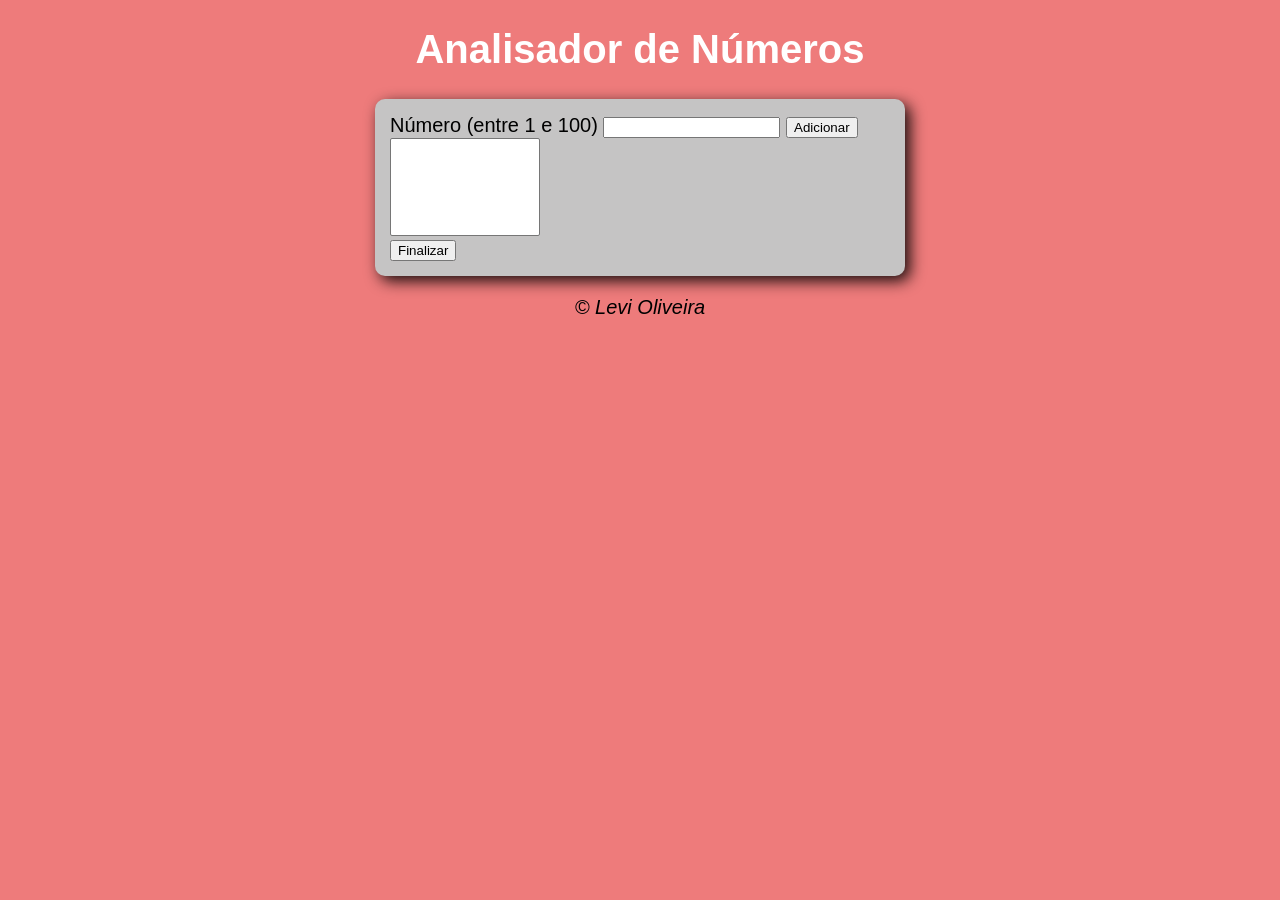
<file: AnalisadorDeNúmeros/index.html>
<!DOCTYPE html>
<html lang="pt-BR">
<head>
    <meta charset="UTF-8">
    <meta http-equiv="X-UA-Compatible" content="IE=edge">
    <meta name="viewport" content="width=device-width, initial-scale=1.0">
    <link rel="stylesheet" href="style.css">
    <script defer src="script.js"></script>
    <title>Analisador de Números</title>
</head>
<body>
    <header>
        <h1>Analisador de Números</h1>
    </header>
    <section>
        <div>Número (entre 1 e 100)
        <input type="number" name="fnum" id="fnum">
        <input type="button" value="Adicionar" onclick="adicionar()">
        <br><select name="flista" id="flista" size="6"></select>
        <br><input type="button" value="Finalizar" onclick="finalizar()">
        </div>
        <div id="res">
            
        </div>
    </section>
    <footer>
        <p>&copy; Levi Oliveira</p>
    </footer>
    
</body>
</html>
</file>
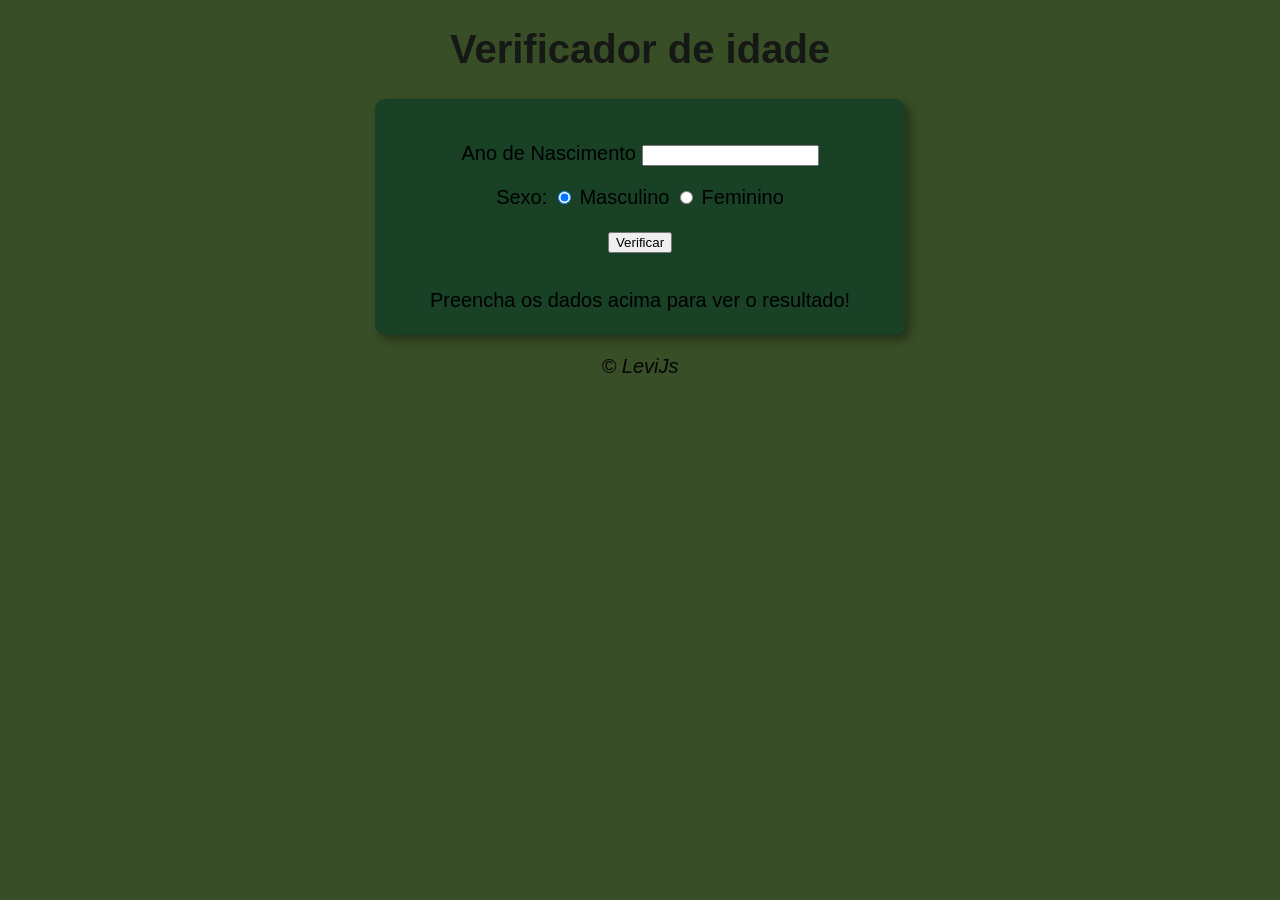
<file: MedidorDeIdade/index.html>
<!DOCTYPE html>
<html lang="en">
<head>
    <meta charset="UTF-8">
    <meta http-equiv="X-UA-Compatible" content="IE=edge">
    <meta name="viewport" content="width=device-width, initial-scale=1.0">
    <title>Verificador de imagem</title>
    <script src="script.js"></script>
    <link rel="stylesheet" href="style.css">
</head>
<body >
	<header>
     <h1>Verificador de idade</h1>
	</header>
	<section>
<div >
    <p>Ano de Nascimento
    <input type="number" name="txtano" id="txtano" min="0">
    </p>
    <p>Sexo:
        <input type="radio" name="radsex" id="masc" checked>
        <label for="masc">Masculino</label>
        <input type="radio" name="radsex" id="fem">
        <label for="fem">Feminino</label>

    </p>
    <p>
        <input type="button" value="Verificar" onclick="verificar()" id="btn">
    </p>
    
    <!---Aqui vai aparecer a mensagem..-->
</div>
<div id="res">
	Preencha os dados acima para ver o resultado!

</div>
	</section>
	<footer>
		<p>&copy; LeviJs</p>
	</footer>
    
</body>
</html>
</file>
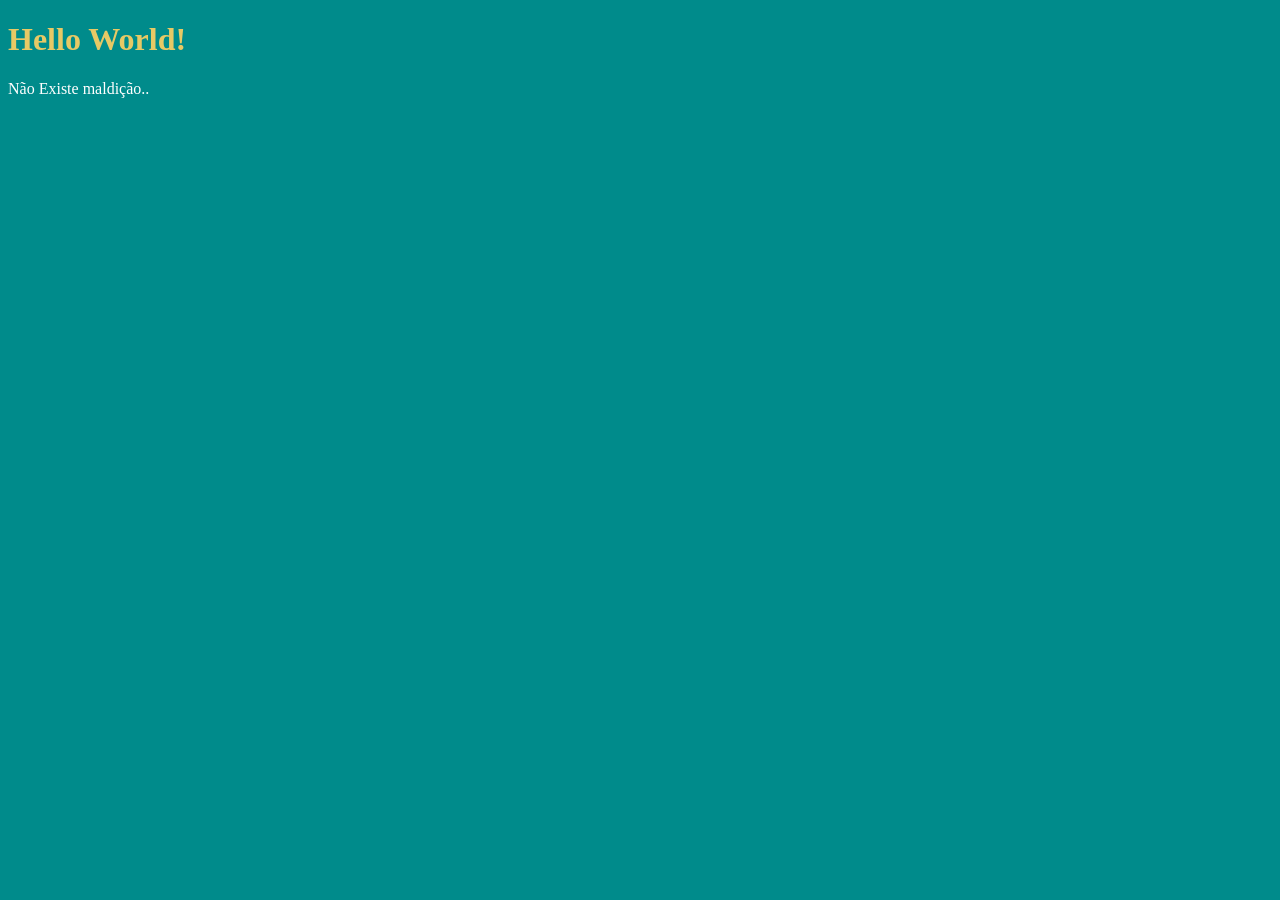
<file: basicJs/ex002.html>
<!DOCTYPE html>
<html lang="pt-br">
<head>
    <meta charset="UTF-8">
    <meta http-equiv="X-UA-Compatible" content="IE=edge">
    <meta name="viewport" content="width=device-width, initial-scale=1.0">
    <title>Java script</title>
    <link rel="stylesheet" href="style.css">
</head>
<body>
    <h1>Hello World!</h1><!--Comentário em html-->
    <p>Não Existe maldição..</p>
    <script>
       
        var nome = window.prompt('DIGA-ME SEU BEAUTIFULL NAME:')/*Vai perguntar alguma informação com espaço para digitar*/
        window.alert('Ótimo ver você por aqui, '+ nome + '.')
    </script>
</body>
</html>
</file>
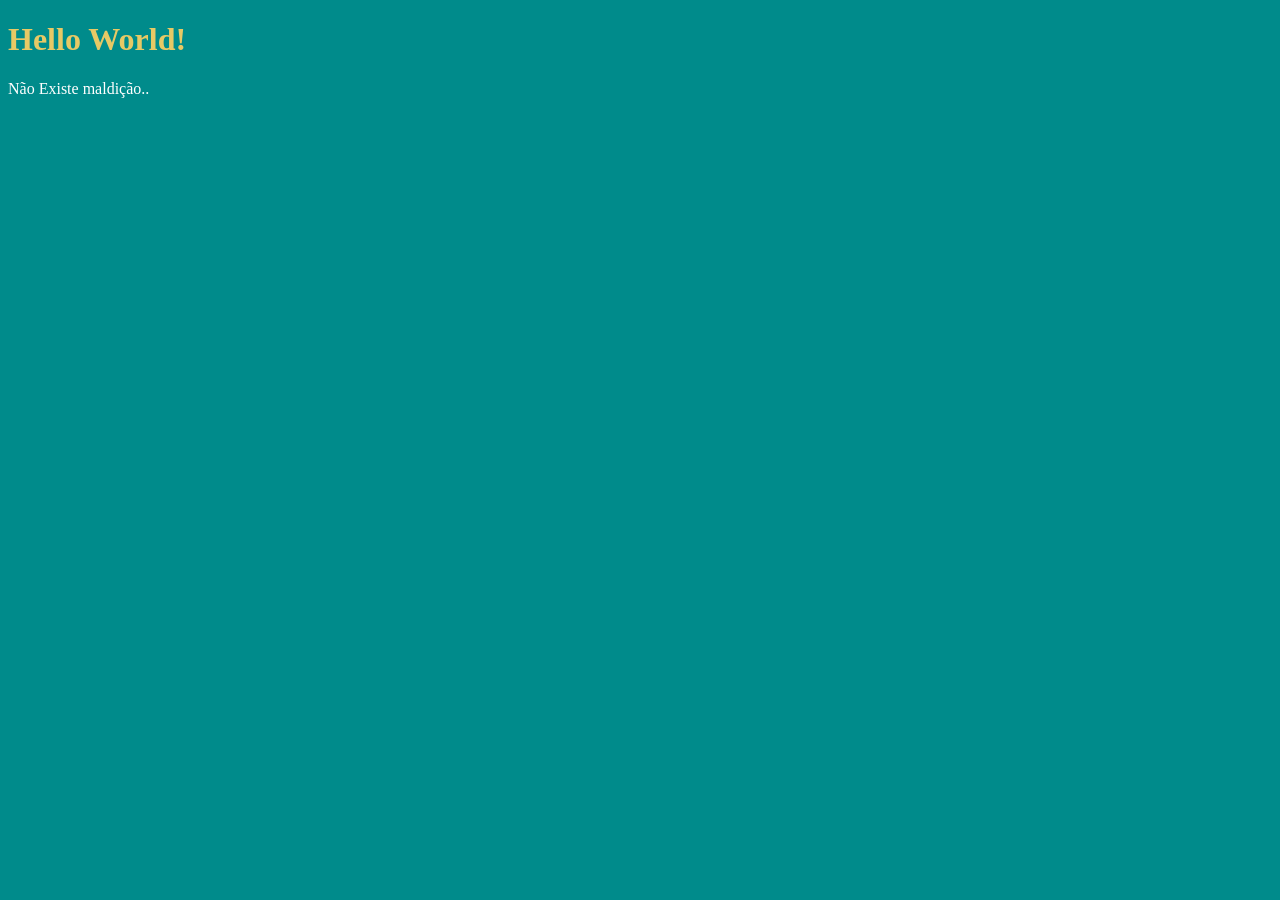
<file: basicJs/ex003.html>
<!DOCTYPE html>
<html lang="pt-br">
<head>
    <meta charset="UTF-8">
    <meta http-equiv="X-UA-Compatible" content="IE=edge">
    <meta name="viewport" content="width=device-width, initial-scale=1.0">
    <title>Java script</title>
    <link rel="stylesheet" href="style.css">
</head>
<body>
    <h1>Hello World!</h1><!--Comentário em html-->
    <p>Não Existe maldição..</p>
    <script>
       var n1 = Number(window.prompt('Digite um número:'))
       var n2 = Number(window.prompt('Digite outro número: '))
       var s = n1 + n2
       window.alert('a soma deu:' + s )
       //(Number + Number) para Adição
       //(string + string) para concatenação
    </script>
</body>
</html>
</file>
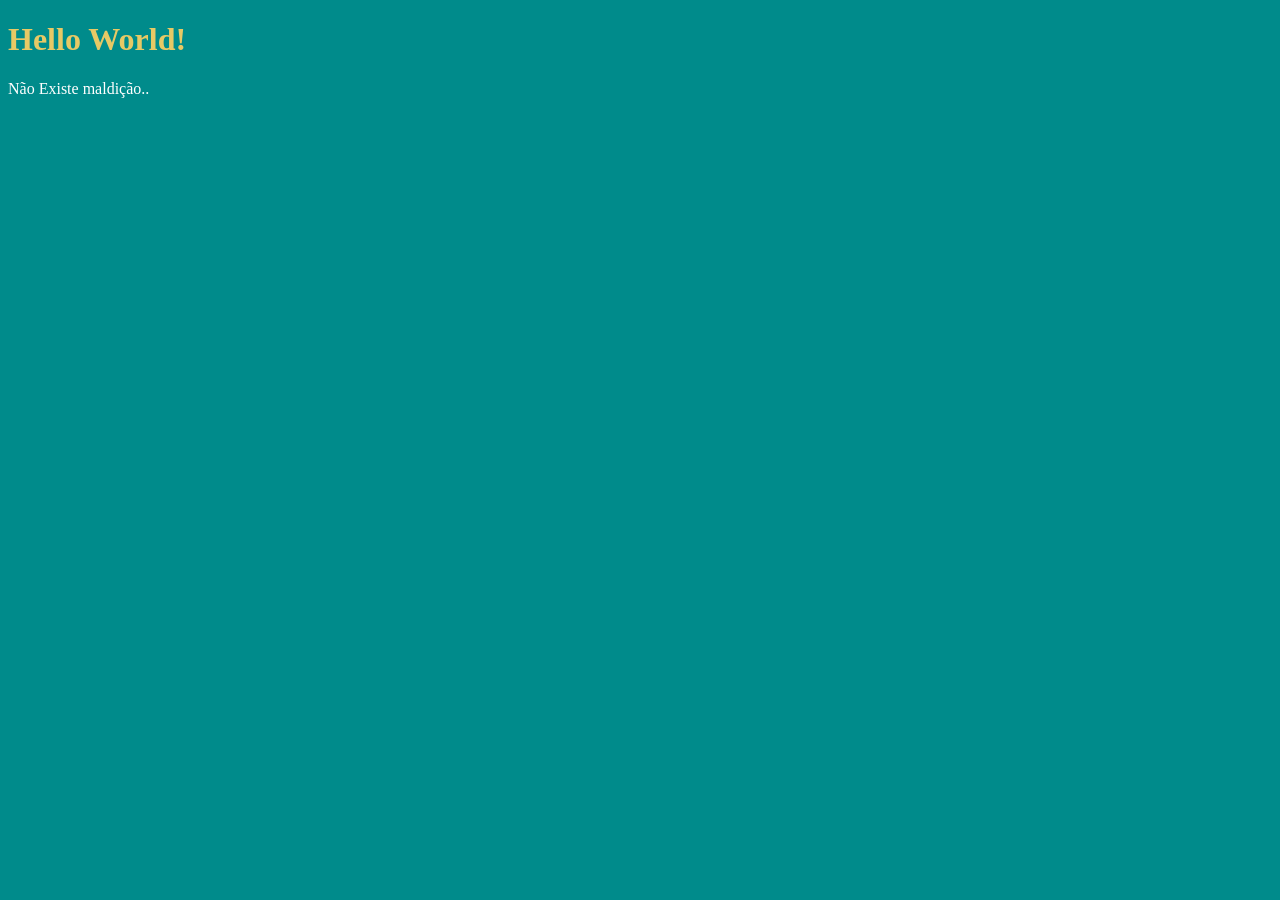
<file: basicJs/ex004.html>
<!DOCTYPE html>
<html lang="pt-br">
<head>
    <meta charset="UTF-8">
    <meta http-equiv="X-UA-Compatible" content="IE=edge">
    <meta name="viewport" content="width=device-width, initial-scale=1.0">
    <title>Java script</title>
    <link rel="stylesheet" href="style.css">
</head>
<body>
    <h1>Hello World!</h1><!--Comentário em html-->
    <p>Não Existe maldição..</p>
    <script>
       var n1 = Number(window.prompt('Digite um número:'))
       var n2 = Number(window.prompt('Digite outro número: '))
       var s = n1 + n2
       window.alert(`A soma entre ${n1} e ${n2} é igual a ${s}`) //forma de converter number para string
    //'var s =js'
    // 'estou aprendendo' + s //usa concatenação 
    // 'estou aprendendo ${s}' // usa template string
    </script>
</body>
</html>
</file>
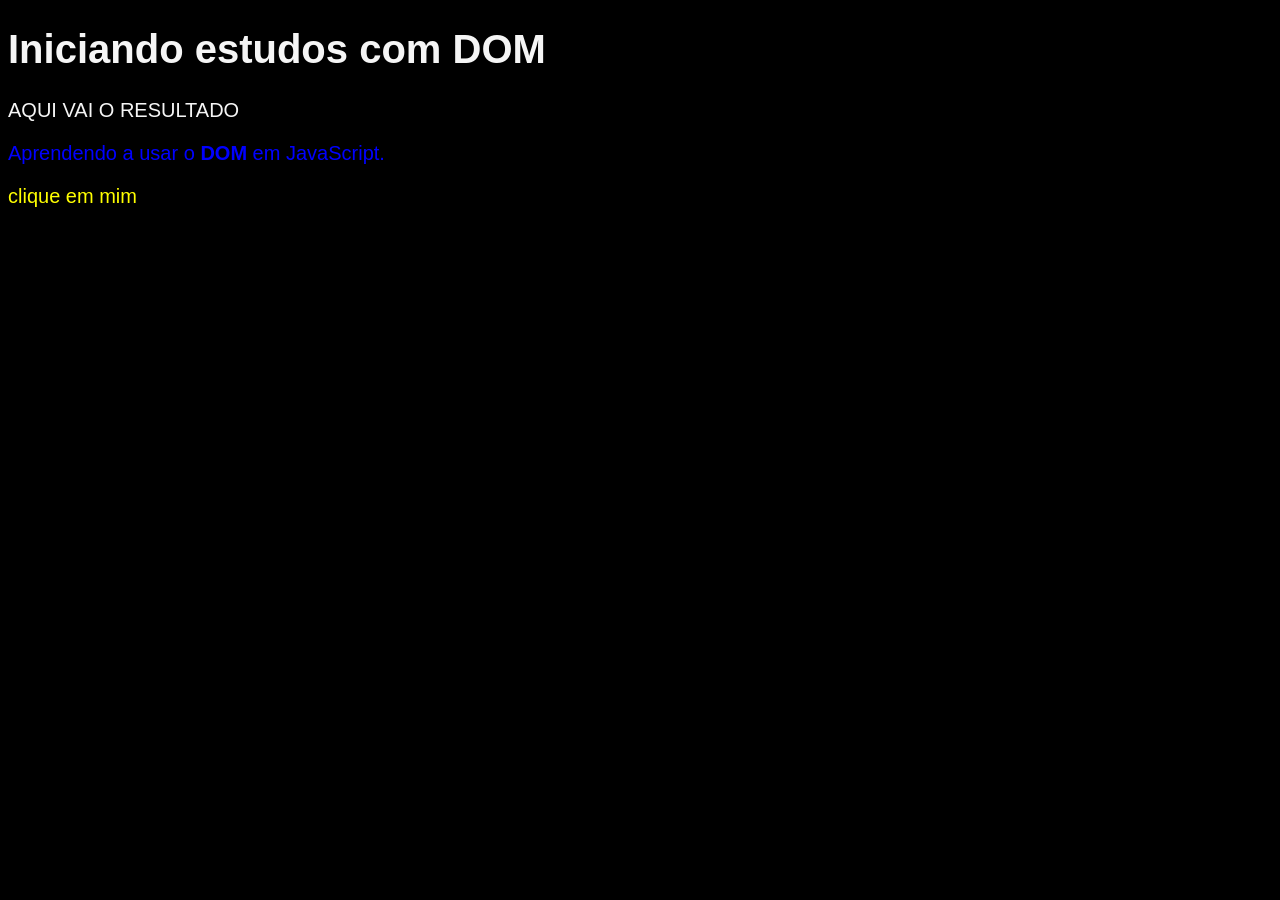
<file: basicJs/ex006.html>
<!DOCTYPE html>
<html lang="en">
<head>
	<meta charset="UTF-8">
	<meta http-equiv="X-UA-Compatible" content="IE=edge">
	<meta name="viewport" content="width=device-width, initial-scale=1.0">
	<title>Primeiro passos com DOM</title>
	<style>
		body{
			background-color: rgb(50, 50, 80);
			font: normal 15pt arial;
			color: whitesmoke;
		}
	</style>
</head>
<body>
	<h1>Iniciando estudos com DOM</h1>
	<p>AQUI VAI O RESULTADO</p>
	<p>Aprendendo a usar o <strong>DOM</strong> em JavaScript.</p>
	<div id="msg">clique em mim</div>
	<script>
		var corpo = window.document.body
		var p1 = window.document.getElementsByTagName("p")[1]
		corpo.style.background = "black"
		p1.style.color = "blue"
		/*
		var d = window.document.getElementById("msg")
		d.style.background = "red"
		d.innerText = "estou aq"
		*/
		var d = window.document.querySelector("div#msg")
		d.style.color = "yellow"
	</script>
</body>
</html>
</file>
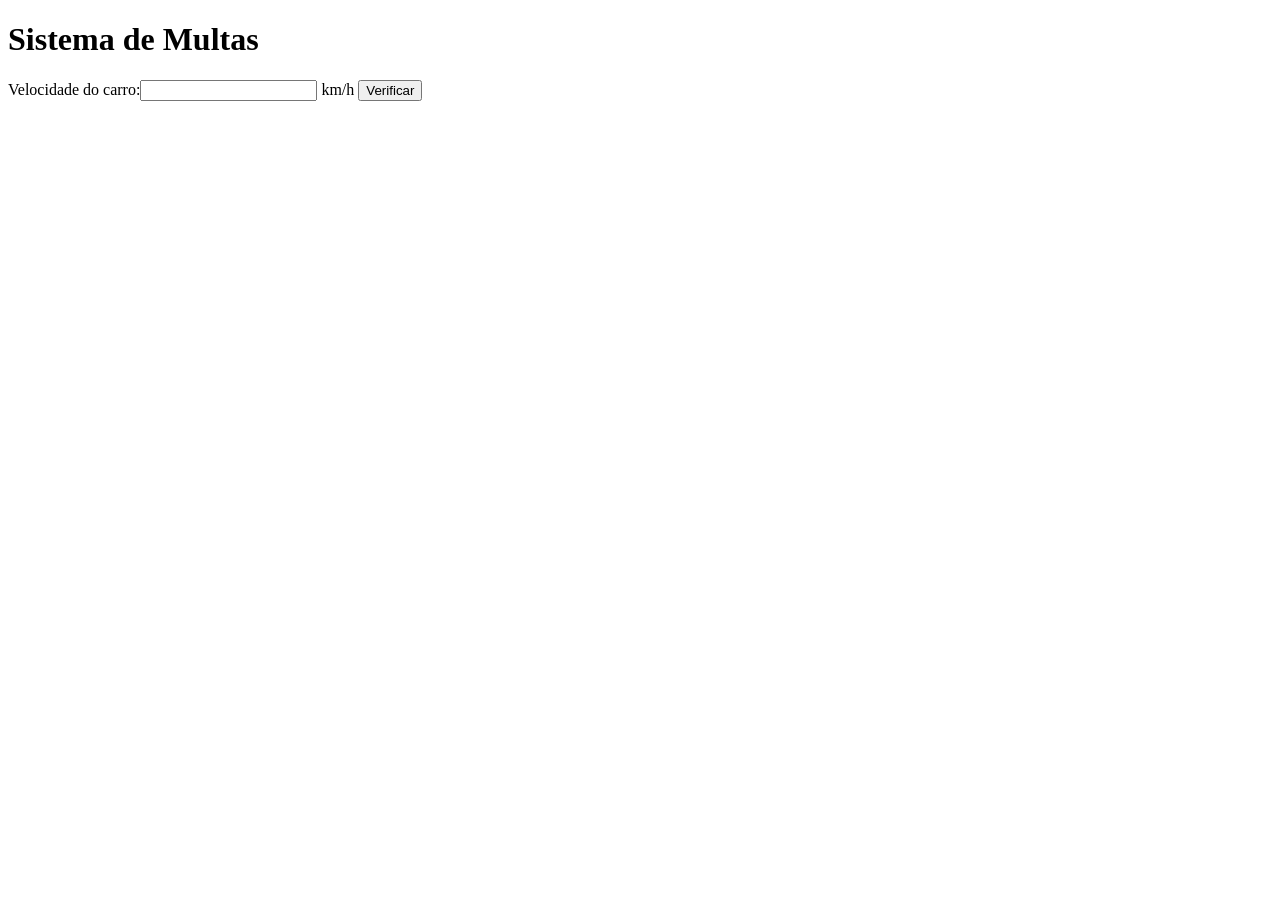
<file: LimiteDeVelocidade/ex010.html>
<!DOCTYPE html>
<html lang="pt-br">
<head>
	<meta charset="UTF-8">
	<meta http-equiv="X-UA-Compatible" content="IE=edge">
	<meta name="viewport" content="width=device-width, initial-scale=1.0">
	<title>DETRAN</title>
</head>
<body>
	<h1>Sistema de Multas </h1>
	Velocidade do carro:<input type="number" name="txtvel" id="txtvel"> km/h
	<input type="button" value="Verificar" onclick="calcular()">
	<div id="res"></div>
	<script>
		
		function calcular(){
			var txtv = window.document.getElementById("txtvel")
			var res = document.querySelector("div#res")
			var vel = Number(txtv.value)
			res.innerHTML =`Sua velocidade atual é de <strong>${vel}km/h</strong><br>`
			if(vel>60){
				res.innerHTML +="Você foi <strong>MULTADO SEU VERME!</strong>"
			}
			
			res.innerHTML += `<p>Dirija sempre com cinto de segurança!</p>` 

		}
	</script>
	
</body>
</html>
</file>
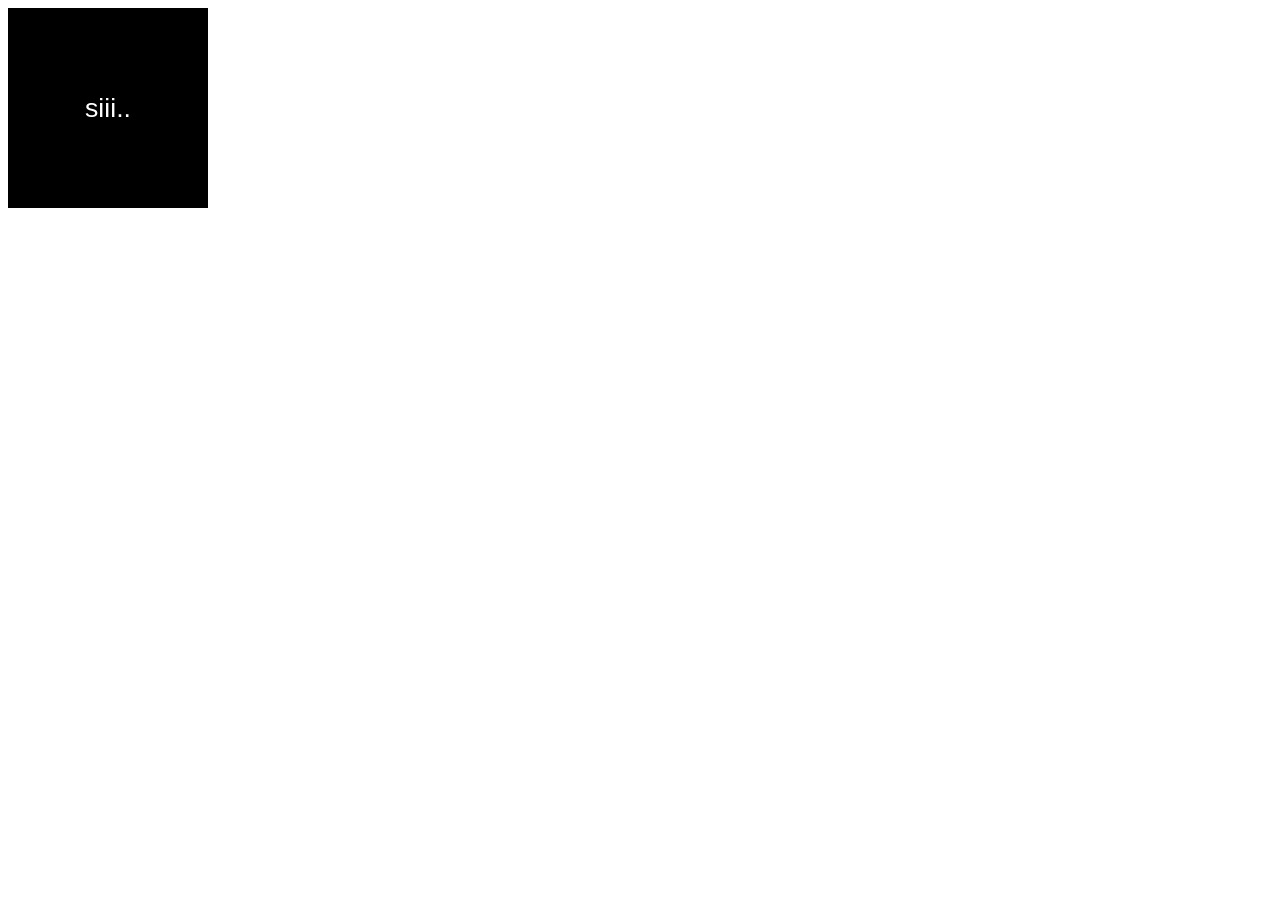
<file: manipulandoDOM/ex006.html>
<!DOCTYPE html>
<html lang="pt-br">
<head>
	<meta charset="UTF-8">
	<meta http-equiv="X-UA-Compatible" content="IE=edge">
	<meta name="viewport" content="width=device-width, initial-scale=1.0">
	<title>Eventos DOM</title>
	<style>
		div#area{
			font: normal 20pt arial;
			background-color: black;
			color: white;
			width: 200px;
			height: 200px;
			line-height: 200px;
			text-align: center;
		}
	</style>
</head>
<body>
	<div id="area">
		siii..
	</div>
	<script>
		var a = window.document.getElementById("area")
        a.addEventListener("click", clicar)
        a.addEventListener("mouseenter", entrar)
		a.addEventListener("mouseout", sair)

         function clicar(){
		   a.innerText = "clicou!"
		   a.style.background ="red"
		 }
          function entrar(){
            a.innerText = "Entrou!"
		  }
          function sair(){
			a.innerText = "Saiu!"
			a.style.background = "green"
		  }
	</script>
</body>
</html>
</file>
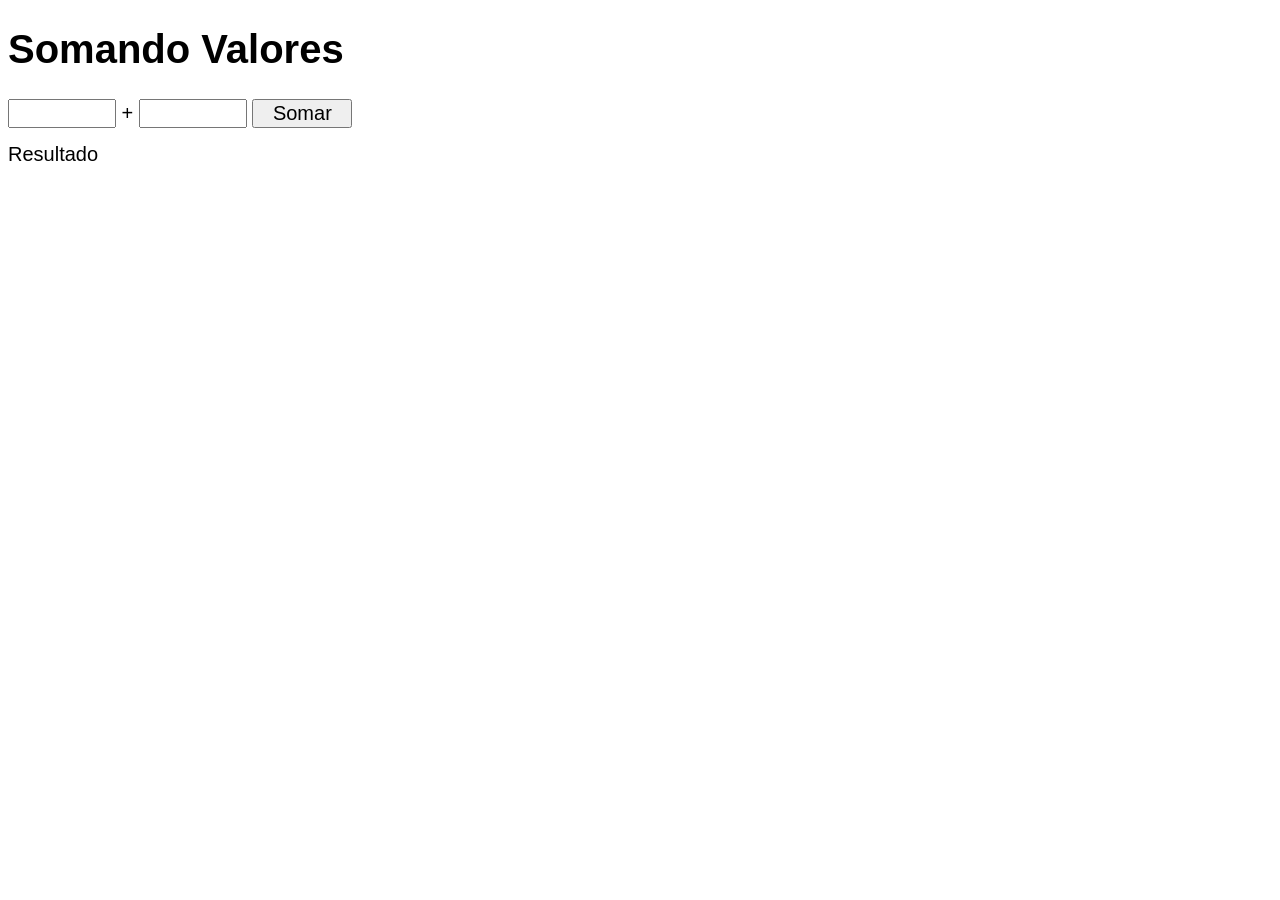
<file: manipulandoDOM/ex007.html>
<!DOCTYPE html>
<html lang="pt-br">
<head>
	<meta charset="UTF-8">
	<meta http-equiv="X-UA-Compatible" content="IE=edge">
	<meta name="viewport" content="width=device-width, initial-scale=1.0">
	<title>Somando Números</title>
	<style>
		body{
			font: normal 15pt arial;

		}
		input{
			font: normal 15pt arial;
			width: 100px;
		}
		#res{
			margin-top: 15px;
		}
	</style>
</head>
<body>
	<h1>Somando Valores</h1>
	<input type="number" name="txtn1" id="txtn1"> +
	<input type="number" name="txtn2" id="txtn2">
	<input type="button" value="Somar" onclick="somar()">
    <div id="res">Resultado</div>
	<script>
		function somar(){
			var tn1 = window.document.getElementById("txtn1")
			var tn2 = window.document.querySelector("input#txtn2")
			var res = window.document.getElementById("res")
			var n1 = Number(tn1.value)
			var n2 = Number(tn2.value)
			var s = n1 + n2
			res.innerHTML = `a soma entre ${n1} e ${n2} é igual a <strong>${s}</strong>`
		}
	</script>
</body>
</html>
</file>
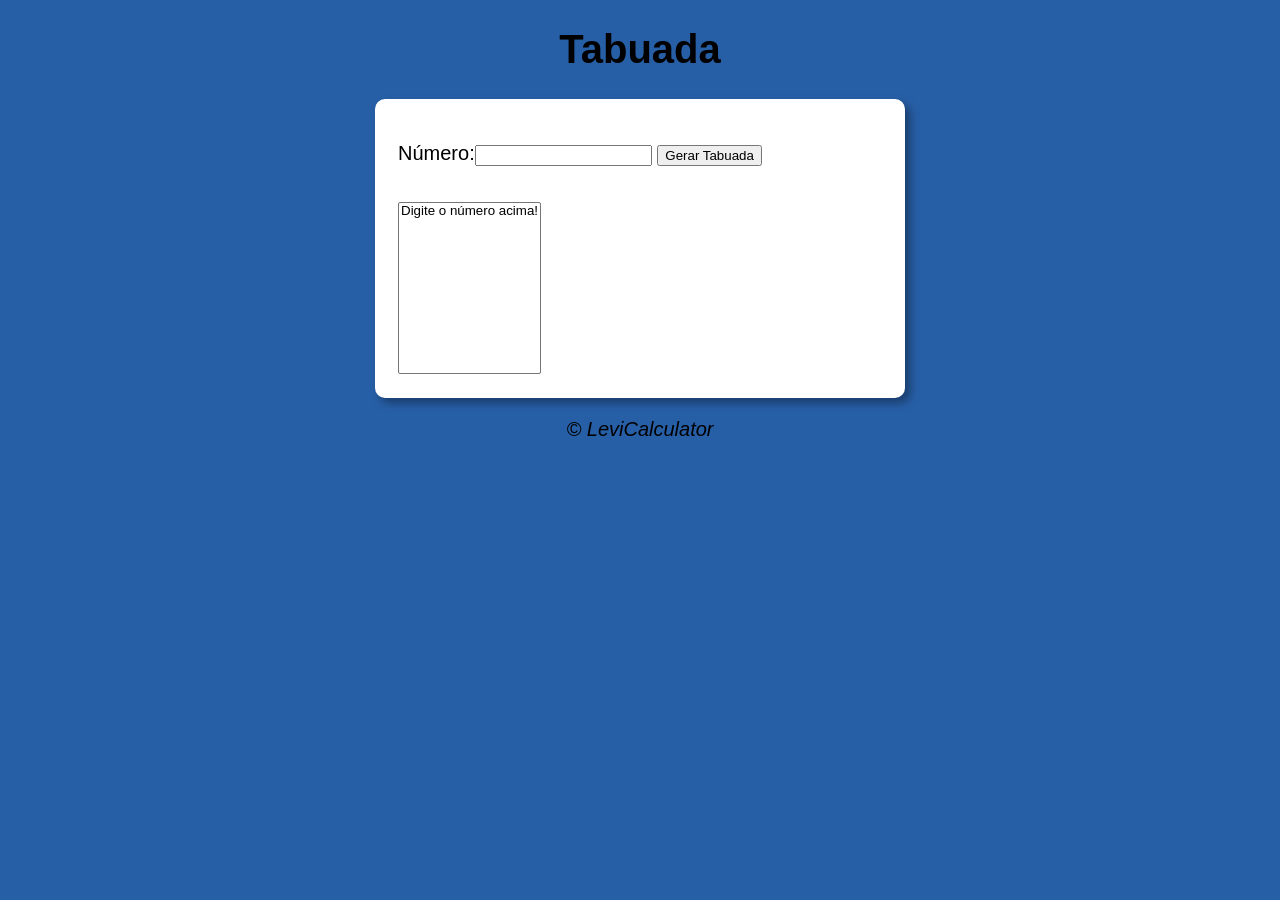
<file: Tabuada/Tabuada.html>
<!DOCTYPE html>
<html lang="en">
<head>
    <meta charset="UTF-8">
    <meta http-equiv="X-UA-Compatible" content="IE=edge">
    <meta name="viewport" content="width=device-width, initial-scale=1.0">
    <title>Tabuada</title>
    <link rel="stylesheet" href="style.css">
    <script src="script.js"></script>
</head>
<body>
    <header>
        <h1>Tabuada</h1>
    </header>
    <section>
        <div>
            <p>Número:<input type="number" name="num" id="txtn">
            <input type="button" value="Gerar Tabuada" onclick="tabuada()"></p>
        </div>
        <div>
          <select name="tabuada" id="seltab" size="10">
           <option>Digite o número acima!</option>
          </select>
        </div>
    </section>
    <footer>
        <p>&copy; LeviCalculator</p>
    </footer>
    
</body>
</html>
</file>
<file: AnalisadorDeNúmeros/style.css>
body{
    background-color: rgb(238, 123, 123);
    font: normal 15pt Arial;
}
header{
    color: #fff;
    text-align: center;
}

section{
    background-color: #c5c4c4;
    border-radius: 10px;
    padding: 15px;
    width: 500px;
    margin: auto;
    box-shadow: 5px 5px 15px rgba(0, 0, 0, 0.9);
}
select#flista{
    width: 150px;
}






footer{
    color: #000;
    text-align: center;
    font-style: italic;
}
</file>
<file: MedidorDeIdade/style.css>
body{
	background: rgb(56, 78, 38);
	font:normal 15pt arial;
}
header{
color: rgb(22, 24, 21);
text-align: center;
}

section{
background: rgb(24, 65, 38);
border-radius: 10px;
padding: 15px;
width: 500px;
margin: auto;
box-shadow: 5px 5px 10px rgb(0, 0, 0, 0.363);
}

footer{

color: rgb(5, 5, 5);
text-align: center;
font-style: italic;
}
#imagem{
	border-radius: 50rem;
	width: 20rem;
}
div{
	text-align: center;
	padding: 8px;
}
</file>
<file: basicJs/style.css>
body{
    background-color: darkcyan;
    color: rgb(255, 255, 255);
}
h1{
    color: rgb(231, 201, 101); /* css comentário */
}
</file>
<file: Tabuada/style.css>
body{
	background: rgb(39, 95, 167);
	font:normal 15pt arial;
}
header{
color: rgb(0, 0, 0);
text-align: center;
}

section{
background: white;
border-radius: 10px;
padding: 15px;
width: 500px;
margin: auto;
box-shadow: 5px 5px 10px rgb(0, 0, 0, 0.363);
}

footer{

color: rgb(0, 0, 0);
text-align: center;
font-style: italic;
}

div{
	
	padding: 8px;
}
</file>
